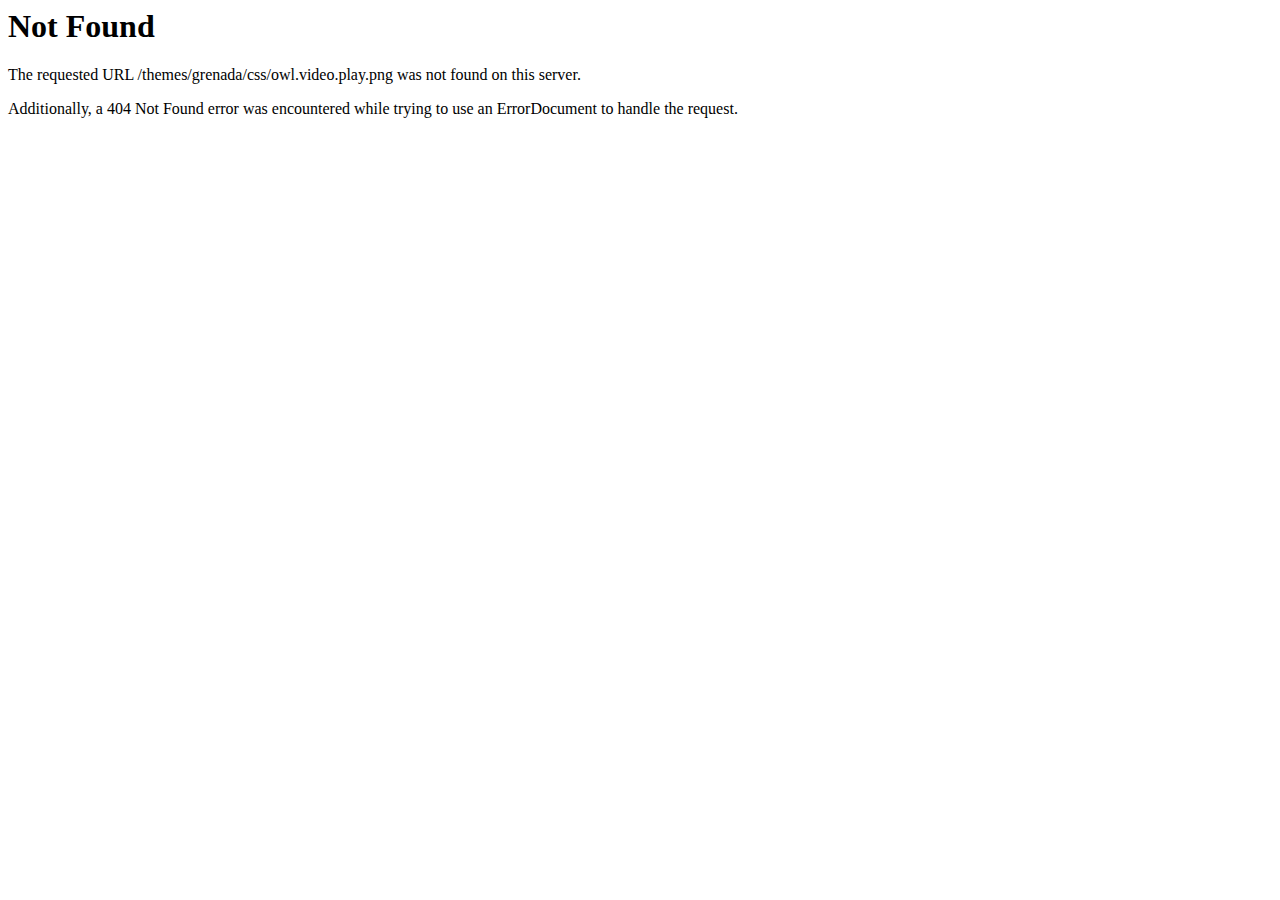
<file: static/css/owl.video.play.html>
<!DOCTYPE HTML PUBLIC "-//IETF//DTD HTML 2.0//EN">
<html>
<!-- Mirrored from creativeknots.in/css/owl.video.play.html by HTTrack Website Copier/3.x [XR&CO'2014], Tue, 12 Nov 2024 08:47:29 GMT -->
<head>
<title>404 Not Found</title>
</head><body>
<h1>Not Found</h1>
<p>The requested URL /themes/grenada/css/owl.video.play.png was not found on this server.</p>
<p>Additionally, a 404 Not Found
error was encountered while trying to use an ErrorDocument to handle the request.</p>
</body>
<!-- Mirrored from creativeknots.in/css/owl.video.play.html by HTTrack Website Copier/3.x [XR&CO'2014], Tue, 12 Nov 2024 08:47:29 GMT -->
</html>
</file>
